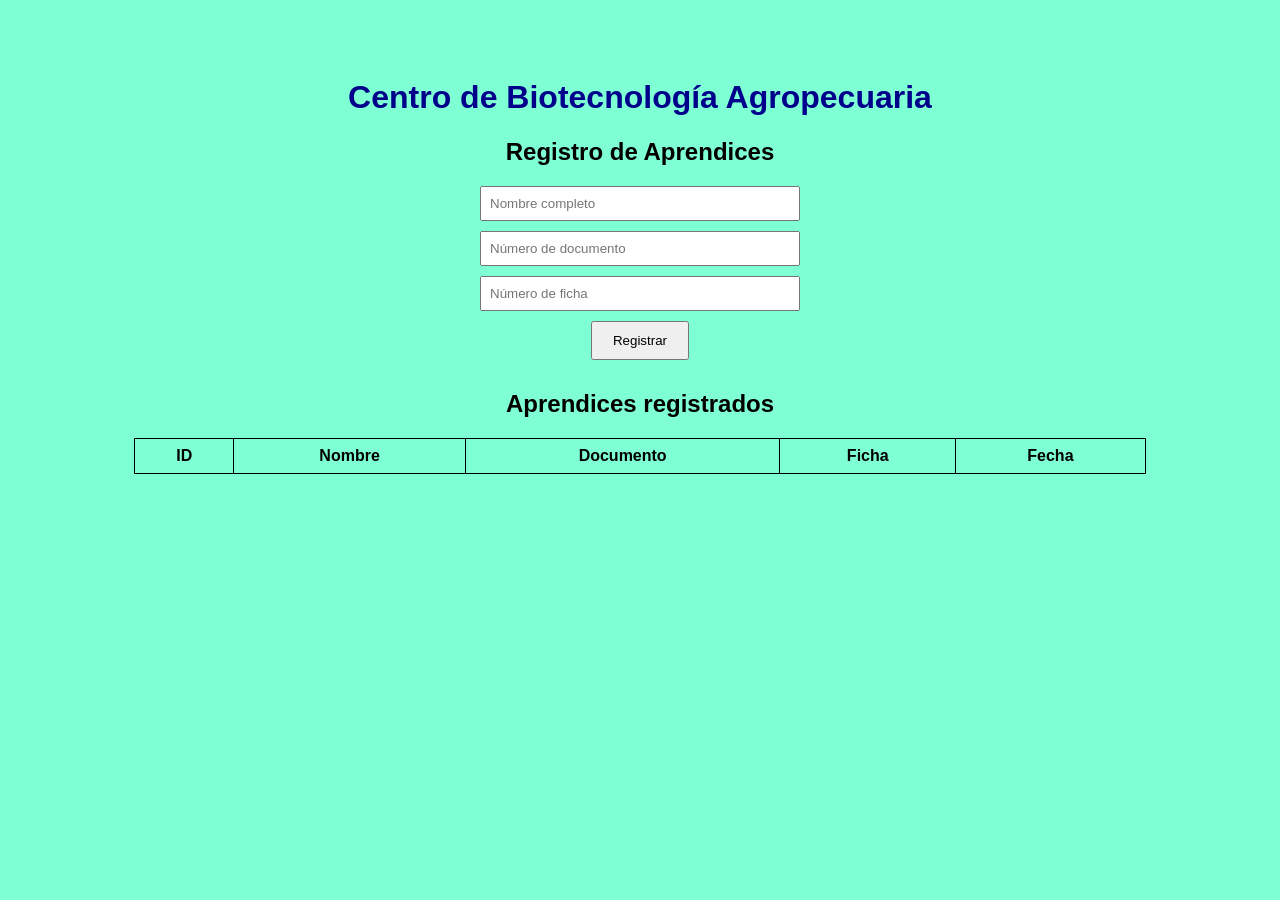
<file: frontend/index.html>
<!DOCTYPE html>
<html lang="es">
<head>
    <meta charset="UTF-8">
    <meta name="viewport" content="width=device-width, initial-scale=1.0">
    <title>Centro de Biotecnología Agropecuaria</title>
    <link rel="stylesheet" href="style.css">
</head>

<body>

    <h1>Centro de Biotecnología Agropecuaria</h1>

    <h2>Registro de Aprendices</h2>

    <form id="registroForm">
        <input
            type="text"
            id="nombre_completo"
            placeholder="Nombre completo"
            required
        >

        <input
            type="text"
            id="numero_documento"
            placeholder="Número de documento"
            required
        >

        <input
            type="text"
            id="ficha"
            placeholder="Número de ficha"
            required
        >

        <button type="submit">Registrar</button>
    </form>

    <h2>Aprendices registrados</h2>

    <table>
        <thead>
            <tr>
                <th>ID</th>
                <th>Nombre</th>
                <th>Documento</th>
                <th>Ficha</th>
                <th>Fecha</th>
            </tr>
        </thead>

        <tbody id="tablaAprendices">
        </tbody>
    </table>

    <script>
        const API = "http://localhost:5050";

        async function cargarAprendices() {
            try {
                const respuesta = await fetch(`${API}/api/aprendices`);
                const aprendices = await respuesta.json();

                const tabla = document.getElementById("tablaAprendices");
                tabla.innerHTML = "";

                aprendices.forEach(aprendiz => {
                    const fila = document.createElement("tr");

                    fila.innerHTML = `
                        <td>${aprendiz.id}</td>
                        <td>${aprendiz.nombre_completo}</td>
                        <td>${aprendiz.numero_documento}</td>
                        <td>${aprendiz.ficha}</td>
                        <td>${aprendiz.creado_en}</td>
                    `;

                    tabla.appendChild(fila);
                });

            } catch (error) {
                console.error("Error al cargar aprendices:", error);
            }
        }

        document.getElementById("registroForm").addEventListener("submit", async function(evento) {
            evento.preventDefault();

            const datos = {
                nombre_completo: document.getElementById("nombre_completo").value,
                numero_documento: document.getElementById("numero_documento").value,
                ficha: document.getElementById("ficha").value
            };

            try {
                const respuesta = await fetch(`${API}/api/aprendices`, {
                    method: "POST",
                    headers: {
                        "Content-Type": "application/json"
                    },
                    body: JSON.stringify(datos)
                });

                if (!respuesta.ok) {
                    throw new Error("No se pudo registrar el aprendiz");
                }

                this.reset();
                cargarAprendices();

            } catch (error) {
                console.error("Error al registrar:", error);
                alert("No se pudo registrar el aprendiz.");
            }
        });

        cargarAprendices();
    </script>

</body>
</html>
</file>
<file: frontend/style.css>
body {
    background-color: aquamarine;
    font-family: Arial, sans-serif;
    text-align: center;
    padding-top: 50px;
}

h1 {
    color: darkblue;
}

form {
    margin-bottom: 30px;
}

input {
    display: block;
    margin: 10px auto;
    padding: 8px;
    width: 300px;
}

button {
    padding: 10px 20px;
}

table {
    border-collapse: collapse;
    width: 80%;
    margin: auto;
}

th,
td {
    border: 1px solid black;
    padding: 8px;
    text-align: center;
}
</file>
